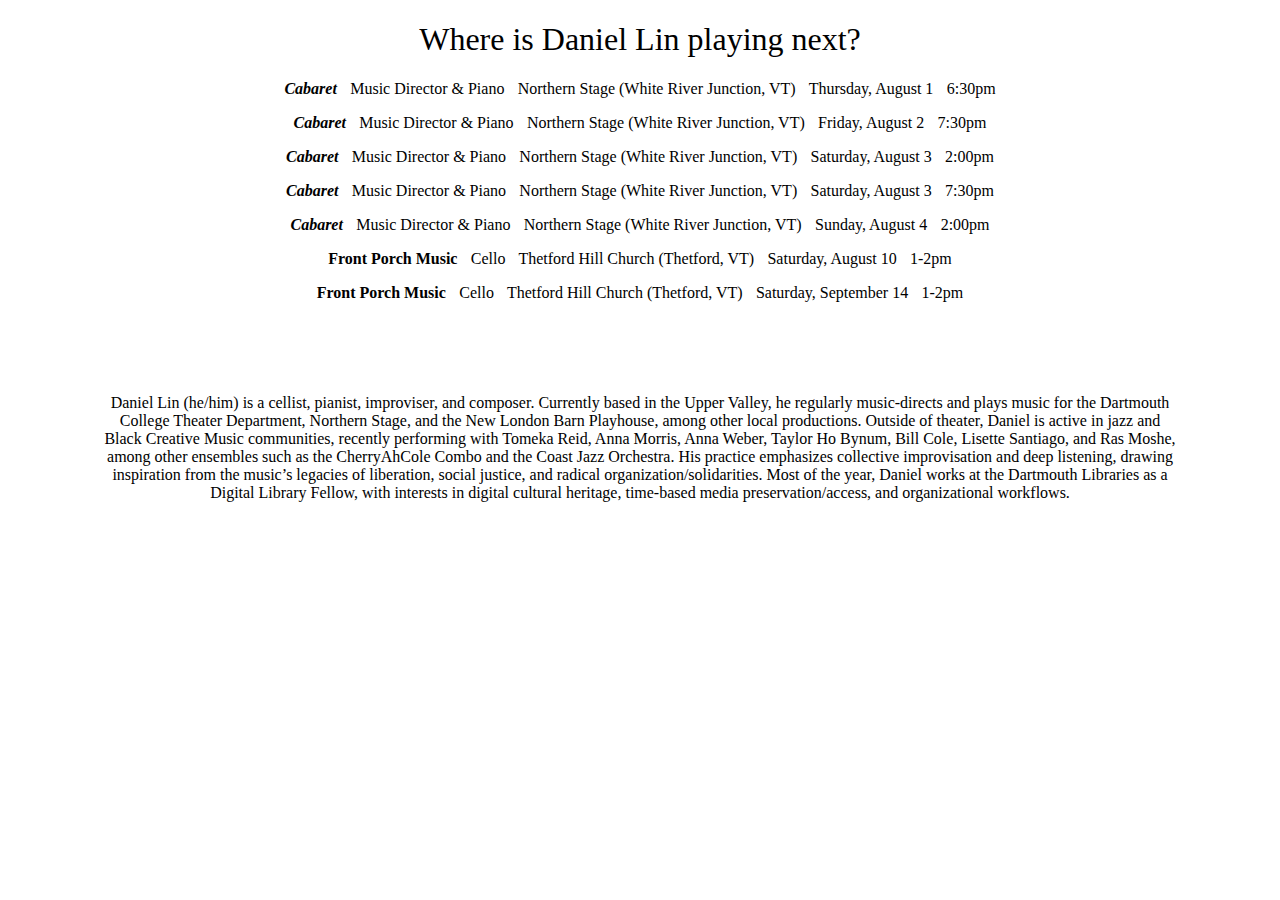
<file: index.html>
<!doctype html>

<html>
    <head>
        <meta charset="utf-8">

        <title>Daniel Lin</title>

        <!-- Load external CSS styles -->
        <link rel="stylesheet" href="styles.css">

    </head>

        <h1>Where is Daniel Lin playing next?</h1>
    
        <p><b><i>Cabaret</i></b> &emsp13; Music Director & Piano &emsp13; Northern Stage (White River Junction, VT) &emsp13; Thursday, August 1 &emsp13; 6:30pm</p>
        <p><b><i>Cabaret</i></b> &emsp13; Music Director & Piano &emsp13; Northern Stage (White River Junction, VT) &emsp13; Friday, August 2 &emsp13; 7:30pm</p>
        <p><b><i>Cabaret</i></b> &emsp13; Music Director & Piano &emsp13; Northern Stage (White River Junction, VT) &emsp13; Saturday, August 3 &emsp13; 2:00pm</p>
        <p><b><i>Cabaret</i></b> &emsp13; Music Director & Piano &emsp13; Northern Stage (White River Junction, VT) &emsp13; Saturday, August 3 &emsp13; 7:30pm</p>
        <p><b><i>Cabaret</i></b> &emsp13; Music Director & Piano &emsp13; Northern Stage (White River Junction, VT) &emsp13; Sunday, August 4 &emsp13; 2:00pm</p>
        <p><b>Front Porch Music</b> &emsp13; Cello &emsp13; Thetford Hill Church (Thetford, VT) &emsp13; Saturday, August 10 &emsp13; 1-2pm</p>
        <p><b>Front Porch Music</b> &emsp13; Cello &emsp13; Thetford Hill Church (Thetford, VT) &emsp13; Saturday, September 14 &emsp13; 1-2pm</p>

    <div class="spacer"></div>

    <footer>
        <p>Daniel Lin (he/him) is a cellist, pianist, improviser, and composer. Currently based in the Upper Valley, he regularly music-directs and plays music for the Dartmouth College Theater Department, Northern Stage, and the New London Barn Playhouse, among other local productions.
            Outside of theater, Daniel is active in jazz and Black Creative Music communities, recently performing with Tomeka Reid, Anna Morris, Anna Weber, Taylor Ho Bynum, Bill Cole, Lisette Santiago, and Ras Moshe, among other ensembles such as the CherryAhCole Combo and the Coast Jazz Orchestra.
            His practice emphasizes collective improvisation and deep listening, drawing inspiration from the music’s legacies of liberation, social justice, and radical organization/solidarities.
            Most of the year, Daniel works at the Dartmouth Libraries as a Digital Library Fellow, with interests in digital cultural heritage, time-based media preservation/access, and organizational workflows.

        </p>
    </footer>
    </body>

</html>
</file>
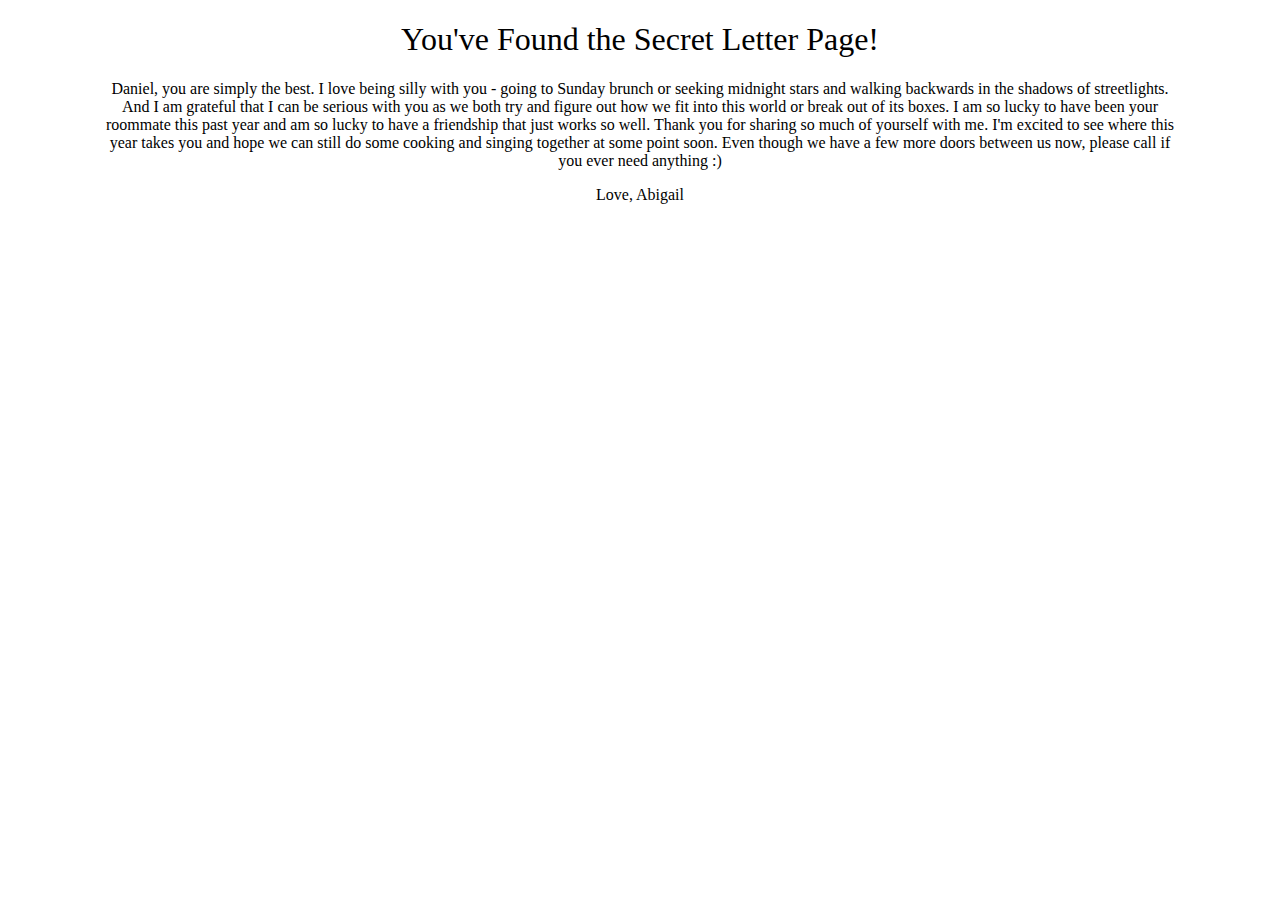
<file: secretletter.html>
<!doctype html>

<html>
    <head>
        <meta charset="utf-8">

        <title>Secret Letter</title>

        <!-- Load external CSS styles -->
        <link rel="stylesheet" href="styles.css">

    </head>

    <body>

        <h1>You've Found the Secret Letter Page!</h1>
    <body>
        <p>Daniel, you are simply the best. I love being silly with you - going to Sunday brunch or seeking midnight stars and walking backwards in the shadows of streetlights. 
        And I am grateful that I can be serious with you as we both try and figure out how we fit into this world or break out of its boxes. I am so lucky to have been your roommate this past year
        and am so lucky to have a friendship that just works so well. Thank you for sharing so much of yourself with me. I'm excited to see where this year takes you and hope we can still
        do some cooking and singing together at some point soon. Even though we have a few more doors between us now, please call if you ever need anything :)
        
        <p>Love, Abigail</p>

        </p>
        <body/>

    </body>

</html>
</file>
<file: styles.css>
/* Place your CSS styles in this file */

body {
  margin-top: 20px;
  margin-right: 100px;
  margin-bottom: 20px;
  margin-left: 100px;
}

h1 {
    text-align: center;
    font-family: "Times New Roman", sans-serif;
    font-weight: normal;
}

p {
    text-align: center;
    font-family: "Times New Roman", sans-serif;
    font-weight: normal;
}

.spacer {
  height: 60px;
  display: block;
}
</file>
